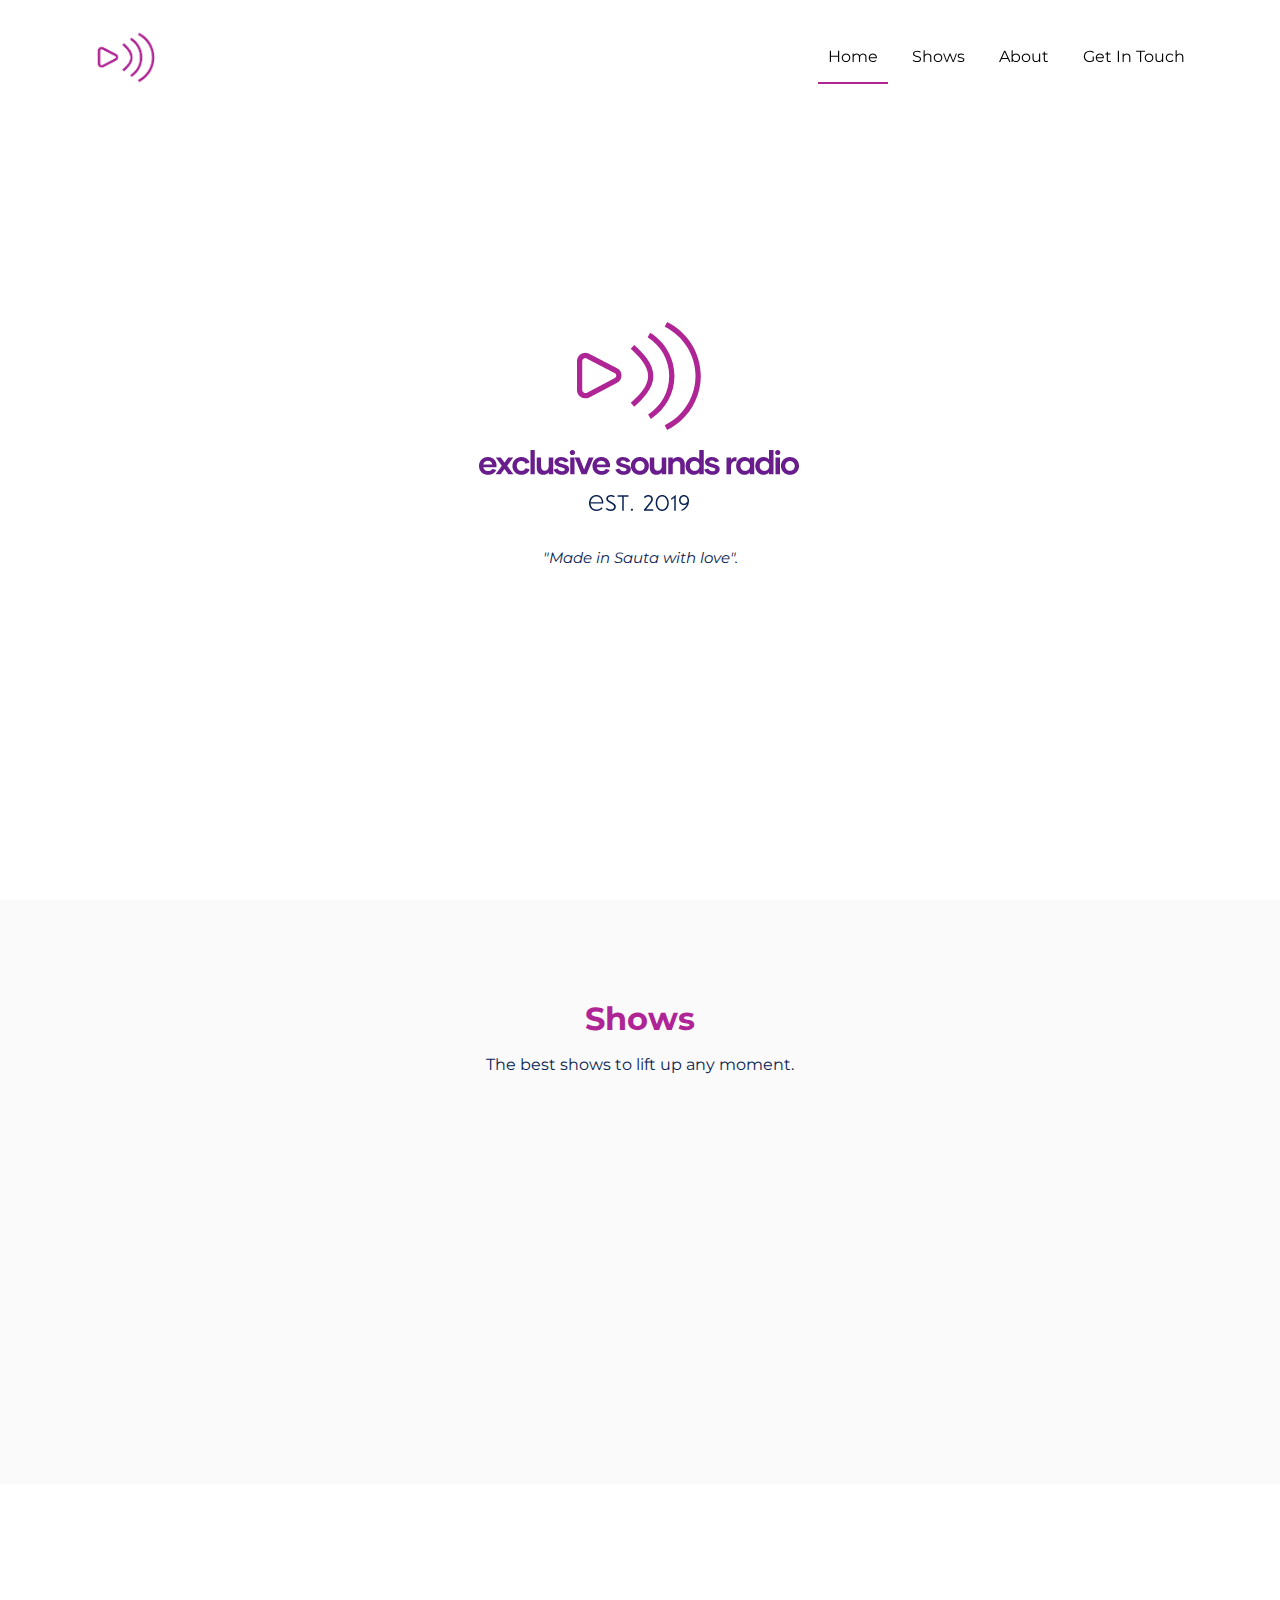
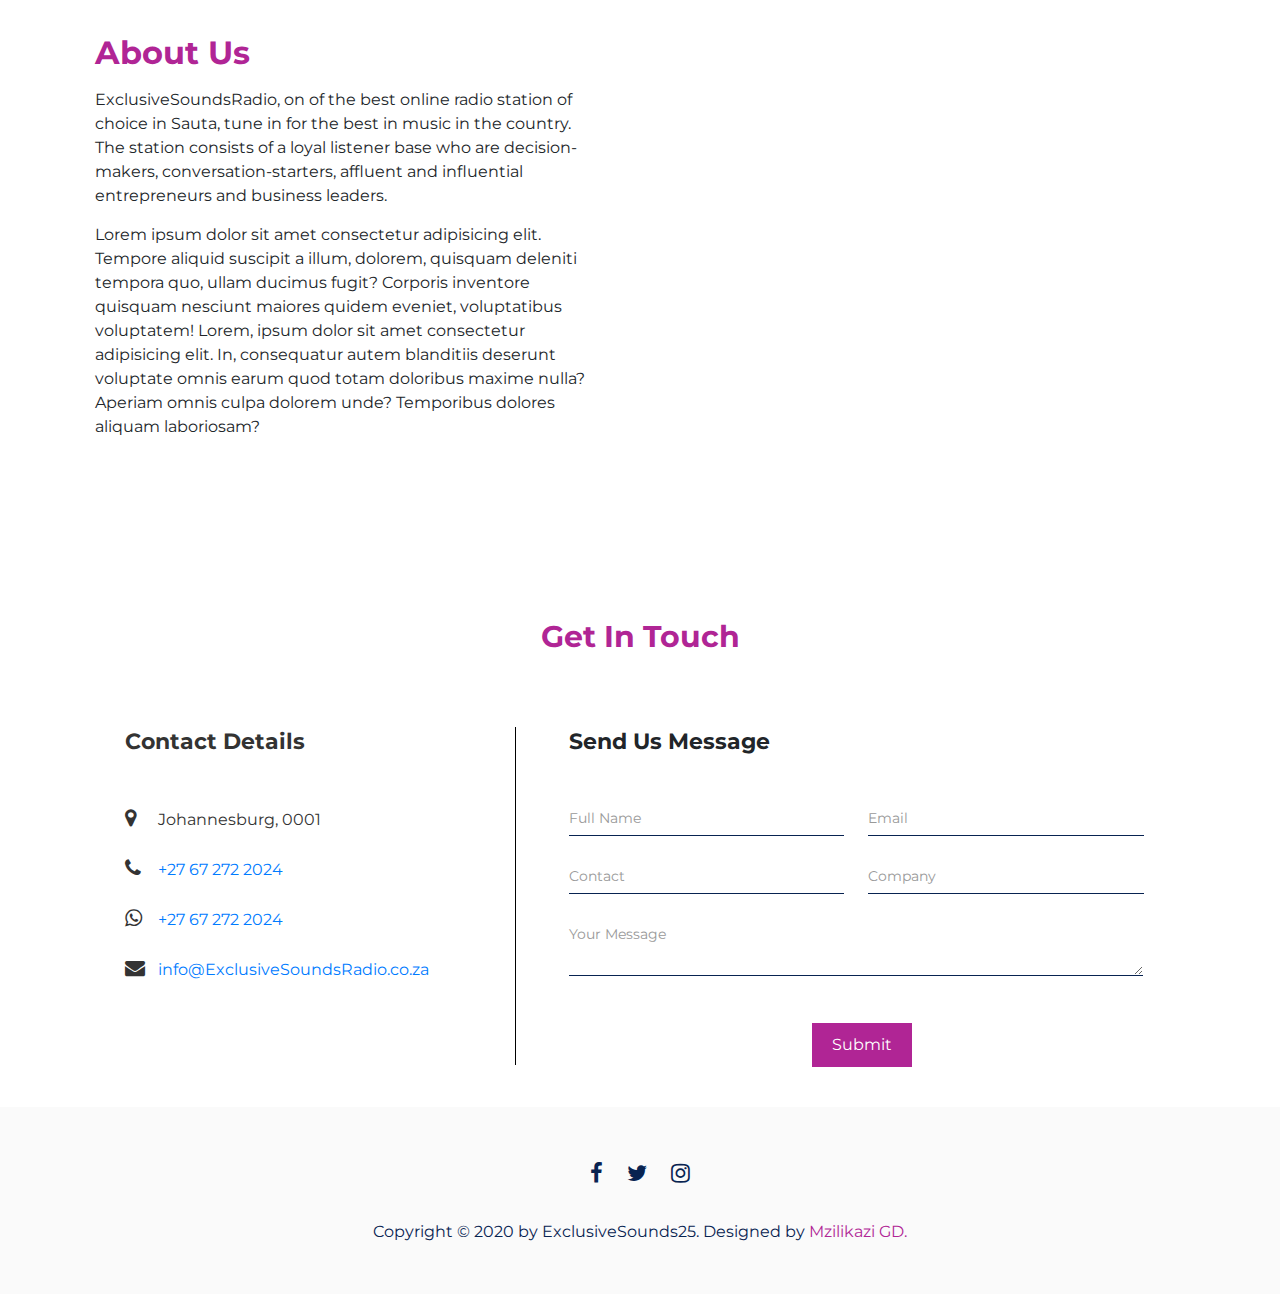
<file: index.html>
<!DOCTYPE html>
<html>
<head>
    <title>ExclusiveSoundsRadio</title>
    <meta charset="utf-8">
    <meta name="viewport" content="width=device-width, initial-scale=1">
    <meta http-equiv="X-UA-Compatible" content="IE=edge">
    <!-- favicons -->
    <link rel="apple-touch-icon" sizes="57x57" href="images/favicons/ESR.png">
    <link rel="apple-touch-icon" sizes="60x60" href="images/favicons/ESR.png">
    <link rel="apple-touch-icon" sizes="72x72" href="images/favicons/ESR.png">
    <link rel="apple-touch-icon" sizes="76x76" href="images/favicons/ESR.png">
    <link rel="apple-touch-icon" sizes="114x114" href="images/favicons/ESR.png">
    <link rel="apple-touch-icon" sizes="120x120" href="images/favicons/ESR.png">
    <link rel="apple-touch-icon" sizes="144x144" href="images/favicons/ESR.png">
    <link rel="apple-touch-icon" sizes="152x152" href="images/favicons/ESR.png">
    <link rel="apple-touch-icon" sizes="180x180" href="images/">
    <link rel="icon" type="image/png" sizes="192x192"  href="images/favicons/ESR.png">
    <link rel="icon" type="image/png" sizes="32x32" href="images/favicons/ESR.png">
    <link rel="icon" type="image/png" sizes="96x96" href="images/favicons/ESR.png">
    <link rel="icon" type="image/png" sizes="16x16" href="images/favicons/ESR.png">
    <link rel="manifest" href="/manifest.json">
    <meta name="msapplication-TileColor" content="#ffffff">
    <meta name="msapplication-TileImage" content="/ms-icon-144x144.png">
    <meta name="theme-color" content="#ffffff">
    <!-- favicons -->
    <link rel="stylesheet" type="text/css" href="https://maxcdn.bootstrapcdn.com/font-awesome/4.7.0/css/font-awesome.min.css">
    <link rel="stylesheet" type="text/css" href="css/style.css">
    <link rel="stylesheet" type="text/css" href="css/custom-responsive-style.css">
    <link href="https://fonts.googleapis.com/css?family=Montserrat" rel="stylesheet">
    <script type="text/javascript" src="script/jquery-3.2.1.min.js"></script>
    <script type="text/javascript" src="script/all-plugins.js"></script>
    <script type="text/javascript" src="script/plugin-active.js"></script>
</head>
<body data-spy="scroll" data-target=".main-navigation" data-offset="150">
    <section id="MainContainer">
        <!-- Header starts here.. -->
        <header id="Header">
            <nav class="main-navigation">
                <div class="container clearfix">
                    <div class="site-logo-wrap">
                        <a class="logo" href="#"><img src="images/favicons/ESR.png" alt="Design Studio"></a>
                    </div>
                    <a href="javascript:void(0)" class="menu-trigger hidden-lg-up"><span>&nbsp;</span></a>
                    <div class="main-menu hidden-md-down">
                        <ul class="menu-list">
                            <li><a class="nav-link" href="javascript:void(0)" data-target="#HeroBanner">Home</a></li>
                            <li><a class="nav-link" href="javascript:void(0)" data-target="#Shows">Shows</a></li>
                            <li><a class="nav-link" href="javascript:void(0)" data-target="#About">About</a></li>
                            <li><a class="nav-link" href="javascript:void(0)" data-target="#ContactUs">Get In Touch</a></li>
                        </ul>
                    </div>
                </div>
                <div class="mobile-menu hidden-lg-up">
                    <ul class="mobile-menu-list">
                        <li><a class="nav-link" href="javascript:void(0)" data-target="#HeroBanner">Home</a></li>
                        <li><a class="nav-link" href="javascript:void(0)" data-target="#Shows">Shows</a></li>
                        <li><a class="nav-link" href="javascript:void(0)" data-target="#About">About</a></li>
                        <li><a class="nav-link" href="javascript:void(0)" data-target="#ContactUs">Get In Touch</a></li>
                    </ul>
                </div>
            </nav>
        </header>
        <!-- Header ends here -->
        <!-- Banner starts here -->
        <section id="HeroBanner">
            <div class="hero-content">
                <!-- <h1>Exclusive Sounds<span style="color: #c39aa5;">Radio</span></h1> -->
                <img src="images/Exclusive.png">
                <p>"Made in Sauta with love".</p>
                  <iframe class="radio-controller" width="100%" height="170px" frameborder="0" seamless src="https://www.caster.fm/widgets/em_player.php?jsinit=true&uid=580881&c=&t=purple">
                    <p>Your browser does not support iframes.</p>
                </iframe>
            </div>
        </section>
        <!-- Banner ends here -->
        <!-- Shows section starts here -->
        <section id="Shows">
            <div class="container">
                <div class="block-heading">
                    <h2>Shows</h2>
                    <div class="Shows-title">
                        <p>The best shows to lift up any moment.</p>
                    </div>
                </div>
                <div>
                    <iframe width="540" height="300" src="https://www.youtube.com/embed/videoseries?list=PLGgG3LI0lw32D3bxbvTCukilfjtSmVmwJ" frameborder="0" allow="accelerometer; autoplay; encrypted-media; gyroscope; picture-in-picture" allowfullscreen></iframe>
    
                    <iframe width="540" height="300"  src="https://www.youtube.com/embed/videoseries?list=PLGgG3LI0lw32zctSJVAfQDreLM1aYaosE" frameborder="0" allow="accelerometer; autoplay; encrypted-media; gyroscope; picture-in-picture" allowfullscreen></iframe>
                </div>
            </div>
        </section>
        <!-- Shows section ends here -->
        <!-- About Us section starts here -->
        <section id="About">
            <div class="container">
                <div class="about-wrapper">
                    <h2 style="color: #b02595">About Us</h2>
                    <p>
                        ExclusiveSoundsRadio, on of the best online radio station of choice in Sauta, tune in for the best in music in the country. The station consists of a loyal listener base who are decision-makers, conversation-starters, affluent and influential entrepreneurs and business leaders.
                    </p>
                    <p>
                        Lorem ipsum dolor sit amet consectetur adipisicing elit. Tempore aliquid suscipit a illum, dolorem, quisquam deleniti tempora quo, ullam ducimus fugit? Corporis inventore quisquam nesciunt maiores quidem eveniet, voluptatibus voluptatem!
                        Lorem, ipsum dolor sit amet consectetur adipisicing elit. In, consequatur autem blanditiis deserunt voluptate omnis earum quod totam doloribus maxime nulla? Aperiam omnis culpa dolorem unde? Temporibus dolores aliquam laboriosam?
                    </p>
                </div>
            </div>
        </section>
        <!-- About Us section ends here -->
        <!-- Contact us section starts here -->
        <section id="ContactUs">
            <div class="container contact-container">
                <h3 class="contact-title">Get In Touch</h3>
                <div class="contact-outer-wrapper">
                    <div class="address-block">
                        <p class="add-title">Contact Details</p>
                        <div class="c-detail">
                            <span class="c-icon"><i class="fa fa-map-marker" aria-hidden="true"></i></span> <span class="c-info">Johannesburg, 0001</span>
                        </div>
                        <div class="c-detail">
                            <span class="c-icon"><i class="fa fa-phone" aria-hidden="true"></i></span> <span class="c-info"><a href="tel:+27672722024">+27 67 272 2024</a></span>
                        </div>
                        <div class="c-detail">
                            <span class="c-icon"><i class="fa fa-whatsapp" aria-hidden="true"></i></span> <span class="c-info"><a href="https://wa.me/0672722024">+27 67 272 2024</a></span>
                        </div>
                        <div class="c-detail">
                            <span class="c-icon"><i class="fa fa-envelope" aria-hidden="true"></i></span> <span class="c-info"><a href="mailto:djbekz25@gmail.com">info@ExclusiveSoundsRadio.co.za</a></span>
                        </div>
                    </div>
                    <div class="form-wrap">
                        <p class="add-title">Send Us Message</p>
                        <form>
                            <div class="fname floating-label">
                                <input type="text" class="floating-input" name="full name" id="full-name-field" />
                                <label for="full-name-field">Full Name</label>
                            </div>
                            <div class="email floating-label">
                                <input type="email" class="floating-input" name="email" id="mail-field" />
                                <label for="mail-field">Email</label>
                            </div>
                            <div class="contact floating-label">
                                <input type="tel" class="floating-input" name="contact" id="contact-us-field" />
                                <label for="contact-us-field">Contact</label>
                            </div>
                            <div class="company floating-label">
                                <input type="text" class="floating-input" name="company" id="company-field" />
                                <label for="company-field">Company</label>
                            </div>
                            <div class="user-msg floating-label">
                                <textarea class="floating-input" name="user message" id="user-msg-field"></textarea>
                                <label for="user-msg-field" class="msg-label">Your Message</label>
                            </div>
                            <div class="submit-btn">
                                <button type="submit">Submit</button>
                            </div>
                        </form>
                    </div>
                </div>
            </div>
        </section>
        <!-- Contact us section ends here -->
        <!-- Footer section starts here -->
        <footer id="Footer">
            <div class="container">
                <div class="social-share">
                    <ul>
                        <li><a href="https://facebook.com/ExclusiveSounds25"><i class="fa fa-facebook" aria-hidden="true"></i></a></li>
                        <!--<li><a href="#"><i class="fa fa-linkedin" aria-hidden="true"></i></a></li> -->
                        <li><a href="https://twitter.com/bekz25_"><i class="fa fa-twitter" aria-hidden="true"></i></a></li>
                        <li><a href="https://instagram.com/bekz25_"><i class="fa fa-instagram" aria-hidden="true"></i></a></li>
                    </ul>
                </div>
                <div class="footer-logo-wrap">
                    Copyright &copy; 2020 by ExclusiveSounds25. Designed by <a href="https://instagram.com/mzilikazi_graphic_designers">Mzilikazi GD.</a>
                </div>
            </div>
        </footer>
        <!-- Footer section ends here -->
    </section>
</body>

</html>
</file>
<file: css/custom-responsive-style.css>
/*Extra small devices (portrait phones, less than 576px)*/
@media (max-width: 575px) {
  /* header style */
  #Header .mobile-menu ul li {
    list-style: none;
    padding: 0 0 20px 20px; 
  }
  /* Hero banner style */
  #HeroBanner .hero-content h1 {
    font-size: 28px;
  }
  #HeroBanner .hero-content p {
    font-size: 20px;
  }
  #HeroBanner .hero-content a {
    font-size: 18px;
  }
  #Header .site-logo-wrap {
    padding: 23px 0;
  }
  #Header .site-logo-wrap .logo img {
    width: 55px;
  }
  #Header.header-fixed .site-logo-wrap .logo img {
    width: 50px;
    transition: all 0.3s ease-in-out;
  }
  /* services style */
  #Services .services-wrapper {
    display: block;
  }
  #Services .each-service {
    max-width: 100%;
    margin: 0 0 50px;
  }
  #Services {
    padding: 50px 0;
  }
  #Services .each-service:last-child {
    margin: 0;
  }
  /* porfolio style */
  #Portfolio {
    padding: 50px 0;
  }
  #Portfolio .portfolio-wrapper .each-portfolio {
    position: relative;
    width: 100%;
    float: left;
    margin: 0 0 10px;
  }
  #Portfolio .each-portfolio .hover-cont-wrap {
    opacity: 1;
    height: auto;
    top: auto;
    bottom: 0;
  }
  #Portfolio .each-portfolio .hover-cont-wrap .p-title {
    top: 0;
  }
  #Portfolio .each-portfolio .hover-cont-wrap .p-desc {
    top: 0;
  }
  #Portfolio .each-portfolio .hover-cont-wrap .hover-cont-block {
    top: 0;
    transform: translateY(0%); 
  }
  /* about us style */
  #About .about-wrapper {
    width: 100%;
    text-align: center;
    padding: 50px 0;
  }
  #About:after {
    display: none;
  }
  /* testimonial slider style */
  #Testimonial .testimonial-slider li br {
    display: none;
  }
  /* contact us style */
  #ContactUs {
    padding: 50px 0;
  }
  #ContactUs .contact-outer-wrapper {
    display: block;
  }
  #ContactUs .address-block {
    display: block;
    width: 100%;
    border-bottom: 1px solid #ccc;
    padding: 0 0 30px;
  }
  #ContactUs .address-block::after {
    display: none;
  }
  #ContactUs .form-wrap {
    display: block;
    width: 100%;
    padding: 30px 0 0;
  }
  #ContactUs .form-wrap .floating-label {
    width: 100%;
  }
  #ContactUs .form-wrap .fname,
  #ContactUs .form-wrap .contact {
    margin-right: 0;
  }
  #ContactUs .contact-title {
    margin: 0 0 50px;
  }
  #Services .block-heading {
    margin-bottom: 70px;
  }
  .block-heading {
    margin-bottom: 30px;
  }
  #ContactUs .contact-title {
    margin: 0 0 20px;
  }
  #ContactUs .add-title {
    text-align: center;
    margin: 0 0 30px;
  }
  .hidden-lg-up {
    display: block;
  }
  .hidden-md-down {
    display: none;
  }
}
/*Small devices (landscape phones, 576px and up)*/
@media (min-width: 576px) and (max-width: 767px) {
  /* Header style */
  .navbar-nav {
    background-color: rgba(0, 0, 0, 0.5);
  }
  /* Hero banner style goes here */
  #HeroBanner .hero-content h1 {
    font-size: 28px;
  }
  #HeroBanner .hero-content p {
    font-size: 20px;
  }
  #HeroBanner .hero-content a {
    font-size: 18px;
  }
  /* services section. style */
  #Services .each-service {
    max-width: 100%;
    margin: 0 0 50px;
  }
  #Services .each-service:last-child {
    margin: 0;
  }
  /* portfolio section style */
  #Portfolio .portfolio-wrapper .each-portfolio {
    position: relative;
    width: calc(50% - 10px);
    float: left;
    margin: 0 5px 10px;
  }
  #Portfolio .each-portfolio .hover-cont-wrap {
    position: relative;
    opacity: 1;
  }
  #Portfolio .each-portfolio .hover-cont-wrap .p-title {
    top: 0;
  }
  #Portfolio .each-portfolio .hover-cont-wrap .p-desc {
    top: 0;
  }
  #Portfolio .each-portfolio .hover-cont-wrap .hover-cont-block {
    top: 0;
    transform: translateY(0%);
  }
  /* about us section style */
  #About .about-wrapper {
    width: 100%;
    text-align: center;
    padding: 80px 0;
  }
  #About:after {
    display: none;
  }
  /* testmonial slider style*/
  #Testimonial .testimonial-slider li br {
    display: none;
  }
  /* contact section style */
  #ContactUs {
    padding: 50px 0;
  }
  #ContactUs .contact-outer-wrapper {
    display: block;
  }
  #ContactUs .address-block {
    display: block;
    width: 100%;
    border-bottom: 1px solid #ccc;
    padding: 0 0 30px;
  }
  #ContactUs .address-block::after {
    display: none;
  }
  #ContactUs .form-wrap {
    display: block;
    width: 100%;
    padding: 30px 0 0;
  }
  #ContactUs .form-wrap .floating-label {
    width: 100%;
  }
  #ContactUs .form-wrap .fname,
  #ContactUs .form-wrap .contact {
    margin-right: 0;
  }
  #ContactUs .contact-title {
    margin: 0 0 50px;
  }
  #Services .block-heading {
    margin-bottom: 70px;
  }
  .block-heading {
    margin-bottom: 30px;
  }
  #ContactUs .contact-title {
    margin: 0 0 20px;
  }
  #ContactUs .add-title {
    text-align: center;
    margin: 0 0 30px;
  }
  .hidden-lg-up {
    display: block;
  }
  .hidden-md-down {
    display: none;
  }
}
/*Medium devices (tablets, 768px and up)*/
@media (min-width: 768px) and (max-width: 991px) {
  /* Header style */
  .navbar-nav {
    background-color: rgba(0, 0, 0, 0.5);
  }
  #Header .site-logo-wrap .logo img {
    width: 60px;
  }
  /* Hero banner style */
  #HeroBanner .hero-content h1 {
    font-size: 28px;
  }
  #HeroBanner .hero-content p {
    font-size: 20px;
  }
  #HeroBanner .hero-content a {
    font-size: 18px;
  }
  /* mobile menu style */
  #Header .mobile-menu {
    width: 300px;
    left: -300px;
  }
  #Header .mobile-menu ul {
    margin-top: 100px;
  }
  /* service section style*/
  #Services .each-service {
    max-width: calc(50% - 30px);
  }
  /* porfolio section style */
  #Portfolio .portfolio-wrapper .each-portfolio {
    width: calc(50% - 10px);
  }
  #Portfolio .each-portfolio .hover-cont-wrap {
    position: relative;
    opacity: 1;
  }
  #Portfolio .each-portfolio .hover-cont-wrap .p-title, #Portfolio .each-portfolio .hover-cont-wrap .p-desc {
    top: 0;
  }
  #Portfolio .each-portfolio .hover-cont-wrap .hover-cont-block {
    top: 0;
    transform: translateY(0%);
  }
  /* testimonial slider style */
  #Testimonial .testimonial-slider li br {
    display: none;
  }
  /* contact us section style */
  #ContactUs .contact-outer-wrapper {
    display: block;
  }
  #ContactUs .address-block {
    display: block;
    width: 100%;
    border-bottom: 1px solid #ccc;
    padding: 0 0 30px;
  }
  #ContactUs .address-block::after {
    display: none;
  }
  #ContactUs .form-wrap {
    display: block;
    width: 100%;
    padding: 30px 0 0;
  }
  #ContactUs .c-detail .c-icon {
    width: 6%;
  }
  #ContactUs .c-detail .c-info {
    width: 92%;
  }
  .hidden-lg-up {
    display: block;
  }
  .hidden-md-down {
    display: none;
  }
}
/*Large devices (desktops, 992px and up)*/
@media (min-width: 992px) and (max-width: 1199px) {
  /* portfolio section style */
  #Portfolio .each-portfolio .hover-cont-wrap {
    position: relative;
    opacity: 1;
  }
  #Portfolio .each-portfolio .hover-cont-wrap .p-title, #Portfolio .each-portfolio .hover-cont-wrap .p-desc {
    top: 0;
  }
  #Portfolio .each-portfolio .hover-cont-wrap .hover-cont-block {
    top: 0;
    transform: translateY(0%);
  }
  /* contact us section style */
  #ContactUs .c-detail .c-icon {
    width: 10%;
  }
  #ContactUs .c-detail .c-info {
    width: 87%;
  }
}
/*Extra large devices (large desktops, 1200px and up)*/
@media (min-width: 1200px) {
    ...
}
</file>
